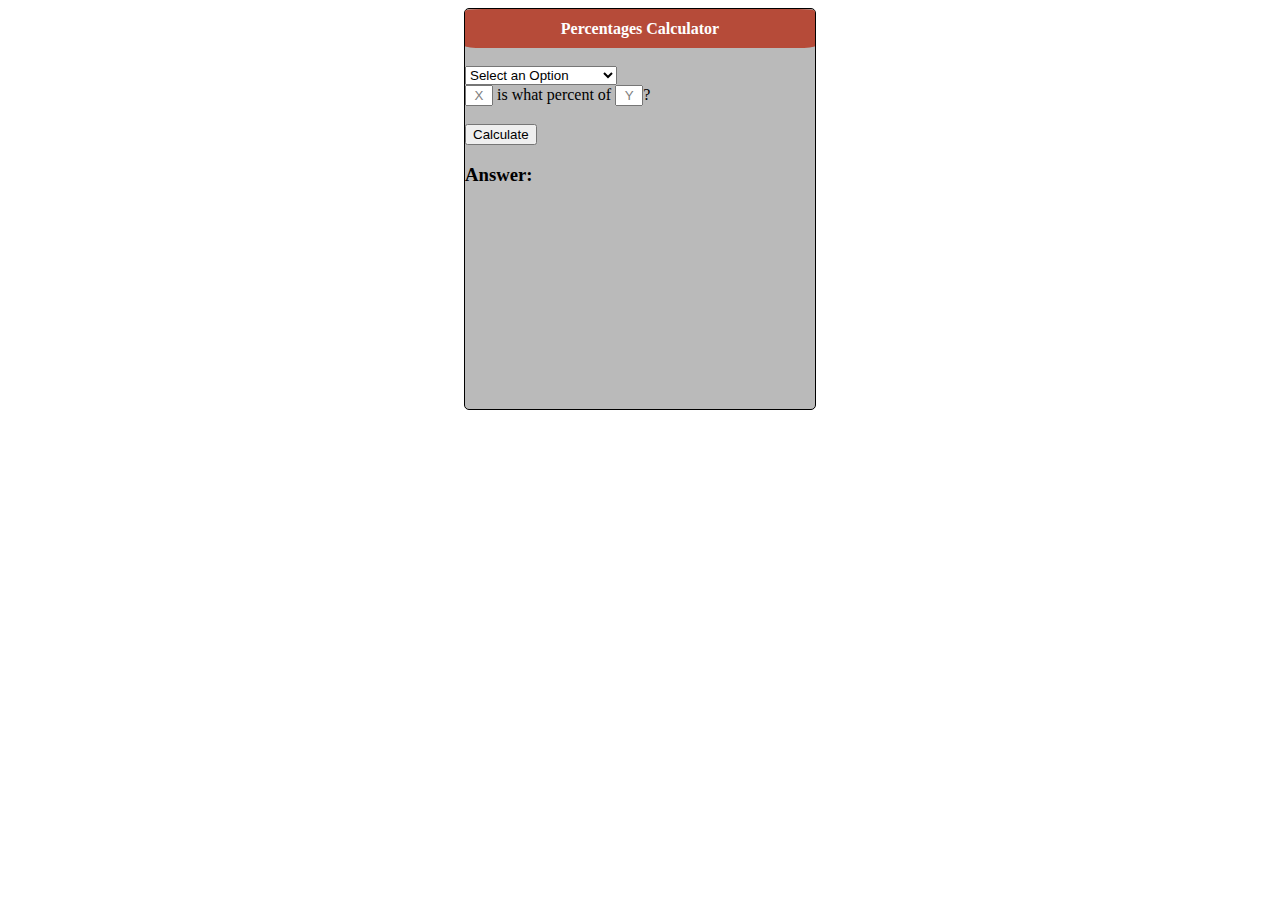
<file: index.html>
<!DOCTYPE html>
<html>
<head>
    <meta charset="urf-8">
    <title>Percentage Calculator</title>
    <meta name = "description" content = "Calculate Percentages here">
    <meta name="viewport" content="width=device-width, initial-scale=1.0">
    <link rel = 'stylesheet' href = 'styles.css'>
</head>
<body>
    <div class="pcalc">
        <div class = 'title'><h1>Percentages Calculator</h1></div>
        <br><br>
        <select name='opt' id = 'optSel'>
            <option value = 'none' selected disabled>Select an Option</option> 
            <!-- option property hidden disabled -->
            <option>X is what percent of Y</option>
        </select>  
        <form id = 'xisWhatPercentofY'> 
            <!-- onsubmit ='return false'  -->
            <input type = "text" id = "numField1" placeholder="X"> is what percent of <input type = "text" id = "numField2" placeholder="Y">?
            <br><br>
            <input type = "submit" value="Calculate">
        </form>
        <h3 id = "result">Answer:</h3>
        <script type = "text/javascript" src = "calc.js"></script>
    </div>


</body>

</html>
</file>
<file: styles.css>
.pcalc {
    width: 350px;
    height: 400px;
    border: solid;
    border-width: 1px;
    border-radius: 5px;
    border-color: black;
    background-color: #bababa;
    margin: auto;
}

div.title {
    display: inline-block;
    position: top;
    width: inherit;
    height: auto;
    border-radius: 5%;
    background-color: #B64B39;
}

div > h1 {
    color: white;
    text-align: center;
    font-size: 1rem;
}

#optSel{

margin: auto;
    /* position: relative; */
}

#numField1, #numField2{ 
    width: 20px;
}

::placeholder {
    color: gray;
    text-align: center;
}
</file>
